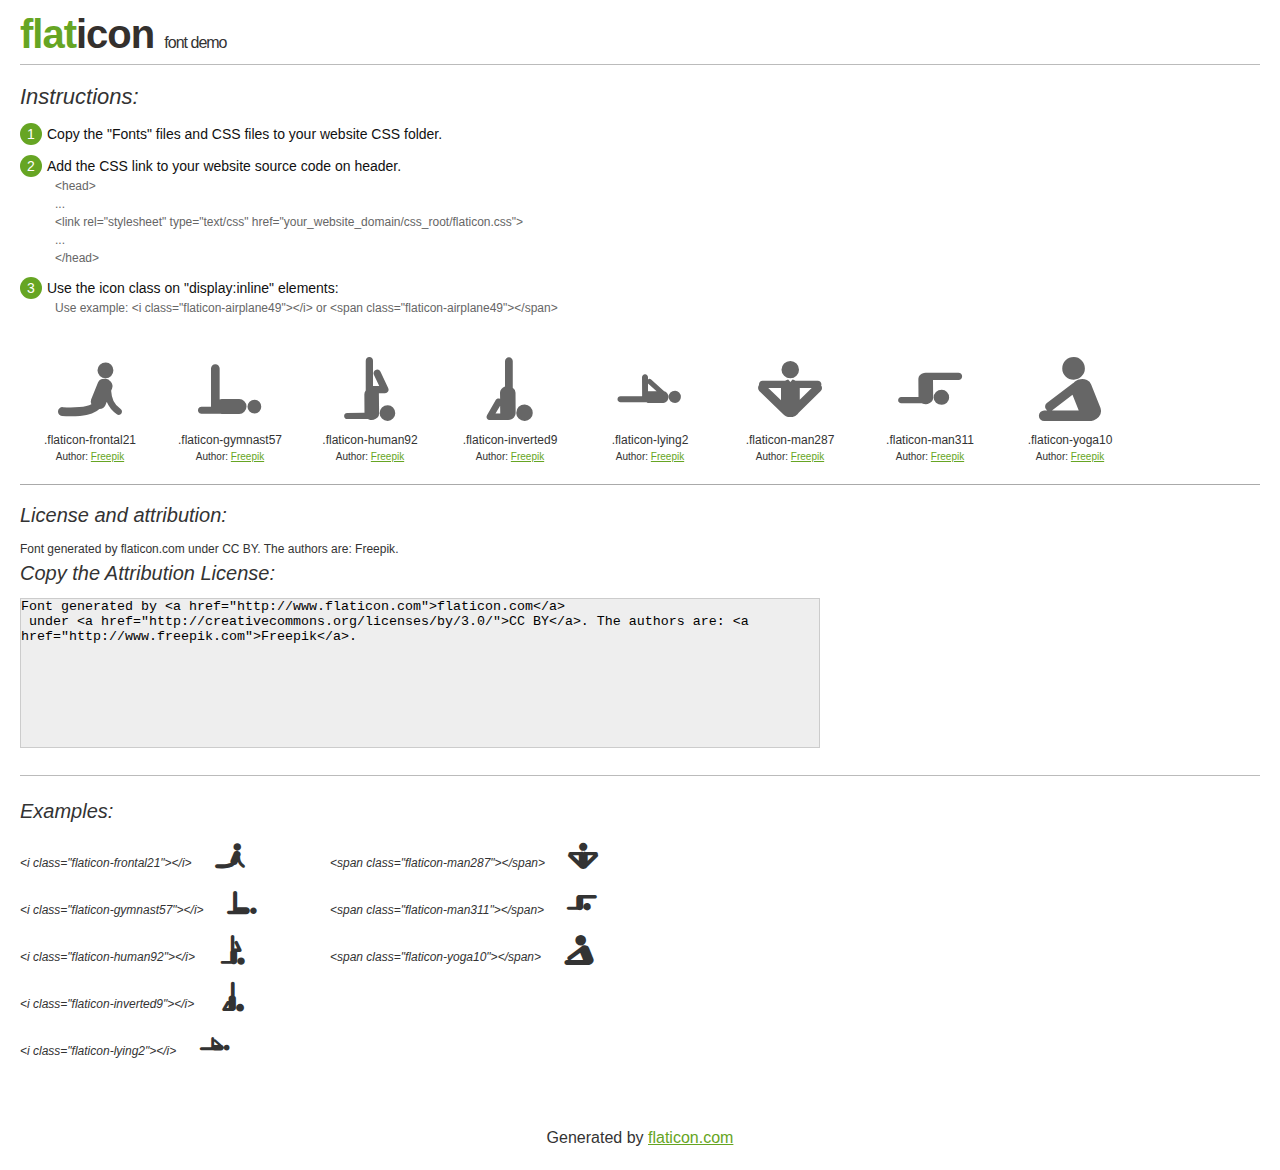
<file: vendors/css/MyIcons (1)/flaticon.html>
<!DOCTYPE html>
<html>

<head>
    <title>Flaticon WebFont</title>
    <link rel="stylesheet" type="text/css" href="flaticon.css">
    <meta charset="UTF-8">
    <style>
    body {
        font-family: sans-serif;
        line-height: 1.5;
        font-size: 16px;
        padding: 20px;
        color:#333;
    }
    * {
        -moz-box-sizing: border-box;
        -webkit-box-sizing: border-box;
        box-sizing: border-box;
        margin: 0;
        padding: 0;
    }
    [class^="flaticon-"]:before, [class*=" flaticon-"]:before, [class^="flaticon-"]:after, [class*=" flaticon-"]:after {
        font-family: Flaticon;
        font-size: 30px;
        font-style: normal;
        margin-left: 20px;
        color: #333;
    }
    .image p {
		font-size: 12px;
		margin: 0px;
		clear: none;
		width: 300px;
		line-height: 40px;
	}
    .text {
        float: left;
        font-size:14px;
        margin-top: 15px;
    }
    .text ul {
        margin-left:0px;
        color:#111;
        margin-bottom:20px;
    }
    .text .ex {
        font-size:12px;
        color:#666;
        margin-left:35px;
        display:block;
    }
    .text ul li {
        margin-top:10px;
        list-style:none;
    }
    .num {
        background:#66A523;
        color:#fff;
        border-radius:20px;
        padding:1px;
        display:inline-block;
        width:22px;
        height:22px;
        text-align:center;
        margin-right: 5px;
    }
    .text ul strong {
        font-weight:normal;
        color:#000;
    }
    .image {
        width: 280px;
        float: left;
        margin-bottom: 15px;
        margin-right: 30px;
    }
    #glyphs {
        clear: both;
    }
    .image p:nth-child(even) i {
        clear: none;
    }
    .glyph {
        display: inline-block;
        width: 120px;
        margin: 10px;
        text-align: center;
        vertical-align: top;
        background: #FFF;
    }
    .glyph .glyph-icon {
        padding: 10px;
        display: block;
        font-family:"Flaticon";
        font-size: 64px;
        line-height: 1;
    }
    .glyph .glyph-icon:before {
        font-size: 64px;
        color: #666;
        margin-left: 0;
    }
    .class-name {
        font-size: 12px;
    }
    .author-name {
		font-size: 10px;
	}
	a{
		color: #66A523;
	}
    .instructions {
        font-style:italic;
        font-size:22px;
        margin-bottom:10px;
    }
    .iconsuse {
        font-size:22px;
        font-style:italic;
        padding-top:20px;
        margin-top:20px;
        border-top:1px solid #bbb;
    }
    .usetitle {
        margin-bottom: 10px;
        font-size: 20px;
        font-style: italic;
    }
    .class-name:last-child {
        font-size: 10px;
        color:#888;
    }
    .class-name:last-child a {
        font-size: 10px;
        color:#555;
    }
    .class-name:last-child a:hover {
        color:#66A523;
    }
    .glyph > input {
        display: block;
        width: 100px;
        margin: 5px auto;
        text-align: center;
        font-size: 12px;
        cursor: text;
    }
    .glyph > input.icon-input {
        font-family:"Flaticon";
        font-size: 16px;
        margin-bottom: 10px;
    }
    h1.logo {
        font-size: 40px;
        letter-spacing: -1px;
        margin-top: -16px;
        text-transform: lowercase;
        border-bottom:1px solid #bbb;
    }
    h1.logo strong {
        font-size: 16px;
        font-family:sans-serif;
        font-weight:normal;
        color:#333;
    }
    h1.logo a {
        color:#34302d;
        text-decoration: none;
    }
    h1.logo a span {
        color:#66A523;
    }
    #footer {
        padding-top:40px;
        clear:both;
        text-align:center;
    }
    #footer a {
        color:#66A523;
    }
    textarea {
		margin: 0px;
		width: 800px;
		height: 150px;
		border: 1px solid #CCC;
		resize: none;
		background: #EEE;
    }
    .author-link, .attrDiv a{
    	font-size: 12px;
    	color: #333;
    	text-decoration: none;
    }
    .external {
    	display: block;
    }
    .attrDiv {
		font-size: 12px;
	}
    .attribution {
        border-top: 1px solid #AAA;
        margin: 10px 0;
        padding-top: 15px;
    }
    </style>
</head>

<body>
    <header>
        <h1 class="logo">
            <a href="http://www.flaticon.com">
                <span>FLAT</span>ICON</a>
            <strong>Font Demo</strong>
        </h1>
    </header>

    <section class="demo">
        <div class="text">

            <div class="instructions">Instructions:</div>

            <ul>
                <li>
                    <p>
                        <span class="num">1</span>Copy the "Fonts" files and CSS files to your website CSS folder.
                </li>
                <li>
                    <p>
                        <span class="num">2</span>Add the CSS link to your website source code on header.
                        <br />
                        <span class="ex">&lt;head&gt;
                            <br/>...
                            <br/>&lt;link rel="stylesheet" type="text/css" href="your_website_domain/css_root/flaticon.css"&gt;
                            <br/>...
                            <br/>&lt;/head&gt;</span>
                </li>

                <li>
                    <p>
                        <span class="num">3</span>Use the icon class on "display:inline" elements:
                        <br />
                        <span class="ex">Use example: &lt;i class=&quot;flaticon-airplane49&quot;&gt;&lt;/i&gt; or &lt;span class=&quot;flaticon-airplane49&quot;&gt;&lt;/span&gt;</span>
                </li>
            </ul>
        </div>

    </section>

    <section id="glyphs"><div class="glyph">
		<div class="glyph-icon flaticon-frontal21"></div>
		<div class="class-name">.flaticon-frontal21</div><div class="author-name">Author: <a href="http://www.flaticon.com/free-icon/frontal-stretching-yoga-posture-from-side-view_46957">Freepik</a></div></div><div class="glyph">
		<div class="glyph-icon flaticon-gymnast57"></div>
		<div class="class-name">.flaticon-gymnast57</div><div class="author-name">Author: <a href="http://www.flaticon.com/free-icon/man-doing-yoga_10734">Freepik</a></div></div><div class="glyph">
		<div class="glyph-icon flaticon-human92"></div>
		<div class="class-name">.flaticon-human92</div><div class="author-name">Author: <a href="http://www.flaticon.com/free-icon/human-exercise-posture_46680">Freepik</a></div></div><div class="glyph">
		<div class="glyph-icon flaticon-inverted9"></div>
		<div class="class-name">.flaticon-inverted9</div><div class="author-name">Author: <a href="http://www.flaticon.com/free-icon/inverted-circulation-yoga-posture-of-a-man_46868">Freepik</a></div></div><div class="glyph">
		<div class="glyph-icon flaticon-lying2"></div>
		<div class="class-name">.flaticon-lying2</div><div class="author-name">Author: <a href="http://www.flaticon.com/free-icon/lying-posture-of-excercise_46810">Freepik</a></div></div><div class="glyph">
		<div class="glyph-icon flaticon-man287"></div>
		<div class="class-name">.flaticon-man287</div><div class="author-name">Author: <a href="http://www.flaticon.com/free-icon/man-in-yoga-posture_46806">Freepik</a></div></div><div class="glyph">
		<div class="glyph-icon flaticon-man311"></div>
		<div class="class-name">.flaticon-man311</div><div class="author-name">Author: <a href="http://www.flaticon.com/free-icon/man-silhouette-on-yoga-posture_46965">Freepik</a></div></div><div class="glyph">
		<div class="glyph-icon flaticon-yoga10"></div>
		<div class="class-name">.flaticon-yoga10</div><div class="author-name">Author: <a href="http://www.flaticon.com/free-icon/yoga-frontal-flexion-posture-silhouette-of-side-view_46801">Freepik</a></div></div></section>

<section class="attribution">

	<div class="usetitle">License and attribution:</div><div class="attrDiv">Font generated by <a href="http://www.flaticon.com">flaticon.com</a>
 under <a href="http://creativecommons.org/licenses/by/3.0/">CC BY</a>. The authors are: <a href="http://www.freepik.com">Freepik</a>.</div><div class="usetitle">Copy the Attribution License:</div>

<textarea onclick="this.focus();this.select();">Font generated by &lt;a href=&quot;http://www.flaticon.com&quot;&gt;flaticon.com&lt;/a&gt;
 under &lt;a href=&quot;http://creativecommons.org/licenses/by/3.0/&quot;&gt;CC BY&lt;/a&gt;. The authors are: &lt;a href=&quot;http://www.freepik.com&quot;&gt;Freepik&lt;/a&gt;.</textarea>

</section>

<section class="iconsuse">
    	<div class="usetitle">Examples:</div>
		<div class="image"><p>&lt;i class=&quot;flaticon-frontal21&quot;&gt;&lt;/i&gt; <i class="flaticon-frontal21"></i></p><p>&lt;i class=&quot;flaticon-gymnast57&quot;&gt;&lt;/i&gt; <i class="flaticon-gymnast57"></i></p><p>&lt;i class=&quot;flaticon-human92&quot;&gt;&lt;/i&gt; <i class="flaticon-human92"></i></p><p>&lt;i class=&quot;flaticon-inverted9&quot;&gt;&lt;/i&gt; <i class="flaticon-inverted9"></i></p><p>&lt;i class=&quot;flaticon-lying2&quot;&gt;&lt;/i&gt; <i class="flaticon-lying2"></i></p></div><div class="image"><p>&lt;span class=&quot;flaticon-man287&quot;&gt;&lt;/span&gt; <span class="flaticon-man287"></span></p><p>&lt;span class=&quot;flaticon-man311&quot;&gt;&lt;/span&gt; <span class="flaticon-man311"></span></p><p>&lt;span class=&quot;flaticon-yoga10&quot;&gt;&lt;/span&gt; <span class="flaticon-yoga10"></span></p></div>
</section>
<div id="footer">
    <div>Generated by <a href="http://www.flaticon.com">flaticon.com</a>
    </div>
</div>
	</body>
</html>
</file>
<file: vendors/css/MyIcons (1)/flaticon.css>
@font-face {
	font-family: "Flaticon";
	src: url("flaticon.eot");
	src: url("flaticon.eot#iefix") format("embedded-opentype"),
	url("flaticon.woff") format("woff"),
	url("flaticon.ttf") format("truetype"),
	url("flaticon.svg") format("svg");
	font-weight: normal;
	font-style: normal;
}
[class^="flaticon-"]:before, [class*=" flaticon-"]:before,
[class^="flaticon-"]:after, [class*=" flaticon-"]:after {   
	font-family: Flaticon;
        font-size: 20px;
font-style: normal;
margin-left: 20px;
}.flaticon-frontal21:before {
	content: "\e000";
}
.flaticon-gymnast57:before {
	content: "\e001";
}
.flaticon-human92:before {
	content: "\e002";
}
.flaticon-inverted9:before {
	content: "\e003";
}
.flaticon-lying2:before {
	content: "\e004";
}
.flaticon-man287:before {
	content: "\e005";
}
.flaticon-man311:before {
	content: "\e006";
}
.flaticon-yoga10:before {
	content: "\e007";
}
</file>
